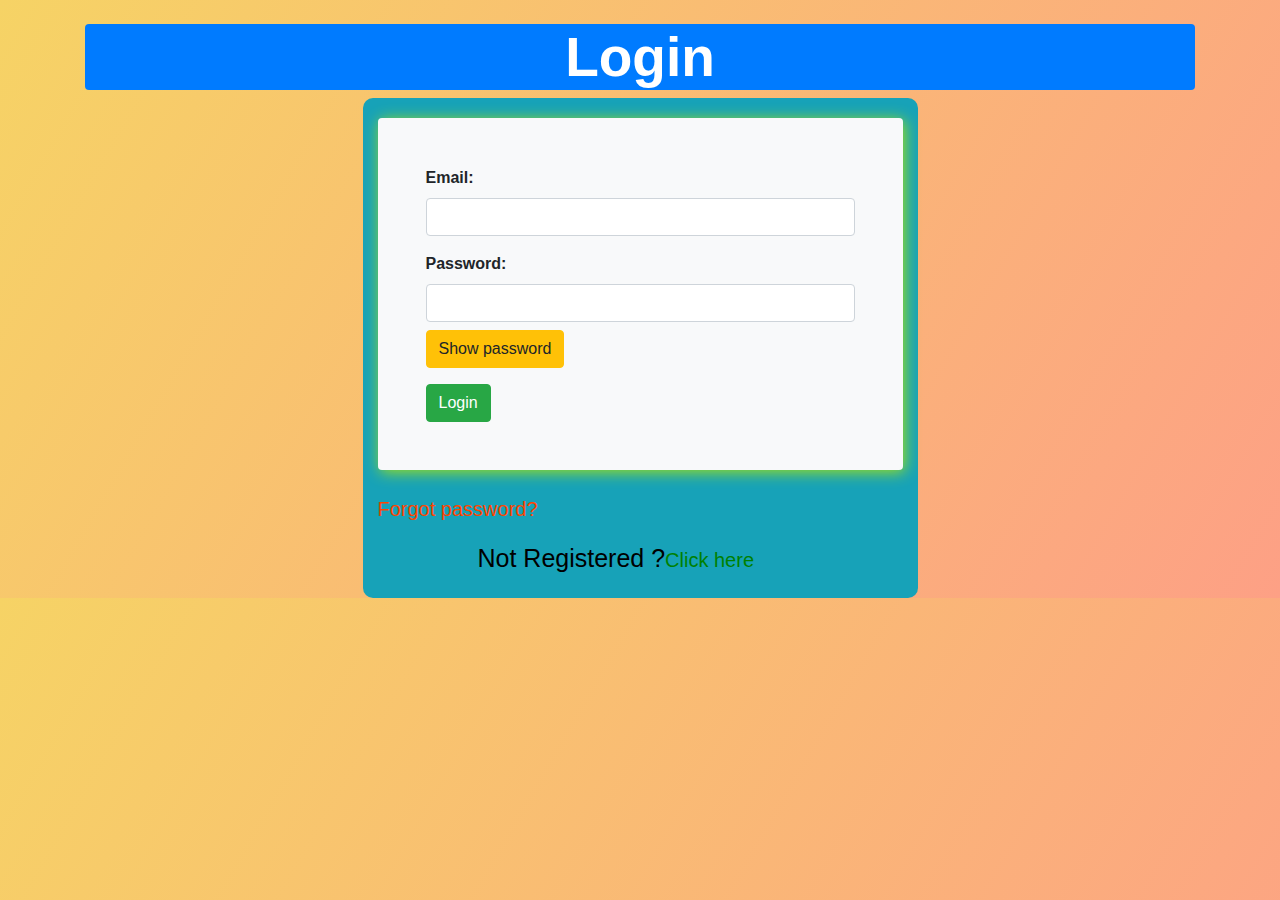
<file: Mini Project/application/log_in.html>
<!DOCTYPE html>
<html>
<head>
	<title>Login</title>
	<style>
		body{
			background-image: linear-gradient(120deg, #f6d365 0%, #fda085 100%);
		}
        .registerlink{
            margin-left: 100px;
        }

        .registerlink span{
            color: #000000;
            font-size: 25px;

        }

        .registerlink a{
            text-decoration: none;
            color: green;
            font-size: 20px
        }
        .shadow{
			box-shadow: 2px 2px 15px rgb(164, 226, 19);
		}
		.box{
			border-radius: 10px;
			padding-top: 20px;
			padding-bottom: 20px;
		}
	</style>
	<link rel="stylesheet" href="https://maxcdn.bootstrapcdn.com/bootstrap/4.0.0/css/bootstrap.min.css">

<!-- jQuery library -->
<script src="https://ajax.googleapis.com/ajax/libs/jquery/3.3.1/jquery.min.js"></script>

<!-- Popper JS -->
<script src="https://cdnjs.cloudflare.com/ajax/libs/popper.js/1.12.9/umd/popper.min.js"></script>

<!-- Latest compiled JavaScript -->
<script src="https://maxcdn.bootstrapcdn.com/bootstrap/4.0.0/js/bootstrap.min.js"></script>
</head>
<body>
	


	<div class="container "><br>
		<h1 class="text-white text-center font-weight-bold bg-primary rounded" style="font-size: 55px;"> Login </h1>
		<div class="col-lg-6 m-auto d-block bg-info box ">
			
			<form action="#" onclick=" return validation()" class="bg-light rounded p-5 shadow ">
				
				
				<div class="form-group">
					<label class="font-weight-bold"> Email: </label>
					<input type="text" name="email" class="form-control" id="emails" autocomplete="off">
					<span id="emailids" class="text-danger font-weight-bold"> </span>
				</div>

				<div class="form-group">
					<label class="font-weight-bold"> Password: </label>
					<input type="password" name="pass" class="form-control" id="pass" autocomplete="off">
                    <input type="button" value="Show password" class="btn btn-warning mt-2 " onclick="showPassword()">
					<span id="passwords" class="text-danger font-weight-bold"> </span>
				</div>

				
				

				<input type="button" name="submit" value="Login" class="btn btn-success " onclick="myFunction()">
                
				


			</form><br>
			<div class="form-group">
				<a href="#" class="text-right" style="color:orangered ; font-size:20px">Forgot password?</a>
	
			</div>
			<div class="registerlink">
				<span>Not Registered ?</span><a href="./sing_up.html" id="singup">Click here</a>
			</div>


		</div>
	</div>



	<script type="text/javascript">
		

		function validation(){

			
			var pass = document.getElementById('pass').value;
			var emails = document.getElementById('emails').value;
			
			





			if(emails == ""){
				document.getElementById('emailids').innerHTML =" ** Please fill the email id field";
				return false;
			}
			if(emails.indexOf('@') <= 0 ){
				document.getElementById('emailids').innerHTML =" ** @ Invalid Position";
				return false;
			}

			if((emails.charAt(emails.length-4)!='.') && (emails.charAt(emails.length-3)!='.')){
				document.getElementById('emailids').innerHTML =" ** . Invalid Position";
				return false;
			}


			if(pass == ""){
				document.getElementById('passwords').innerHTML =" ** Please fill the password field";
				return false;
			}
			if((pass.length <= 5) || (pass.length > 20)) {
				document.getElementById('passwords').innerHTML =" ** Passwords lenght must be between  5 and 20";
				return false;	
			}




			
		}

        function myFunction(){
            var pass1 = document.getElementById('pass').value;
			var emails1 = document.getElementById('emails').value;
            if(emails1=="guvi@gmail.com" && pass1=="12345678")
            {
                alert('Login  Succsesfuly')
                window.location.href=('main.html');
                
            }
            else{
                alert("Invalid Email and Password");
                return;
            }
        }

       function showPassword(){
        var pass2 = document.getElementById('pass');
        if(pass2.type==="password"){
            pass2.type="text";
        }else{
            pass2.type="password";
        }
       }
	</script>

</body>
</html>
</file>
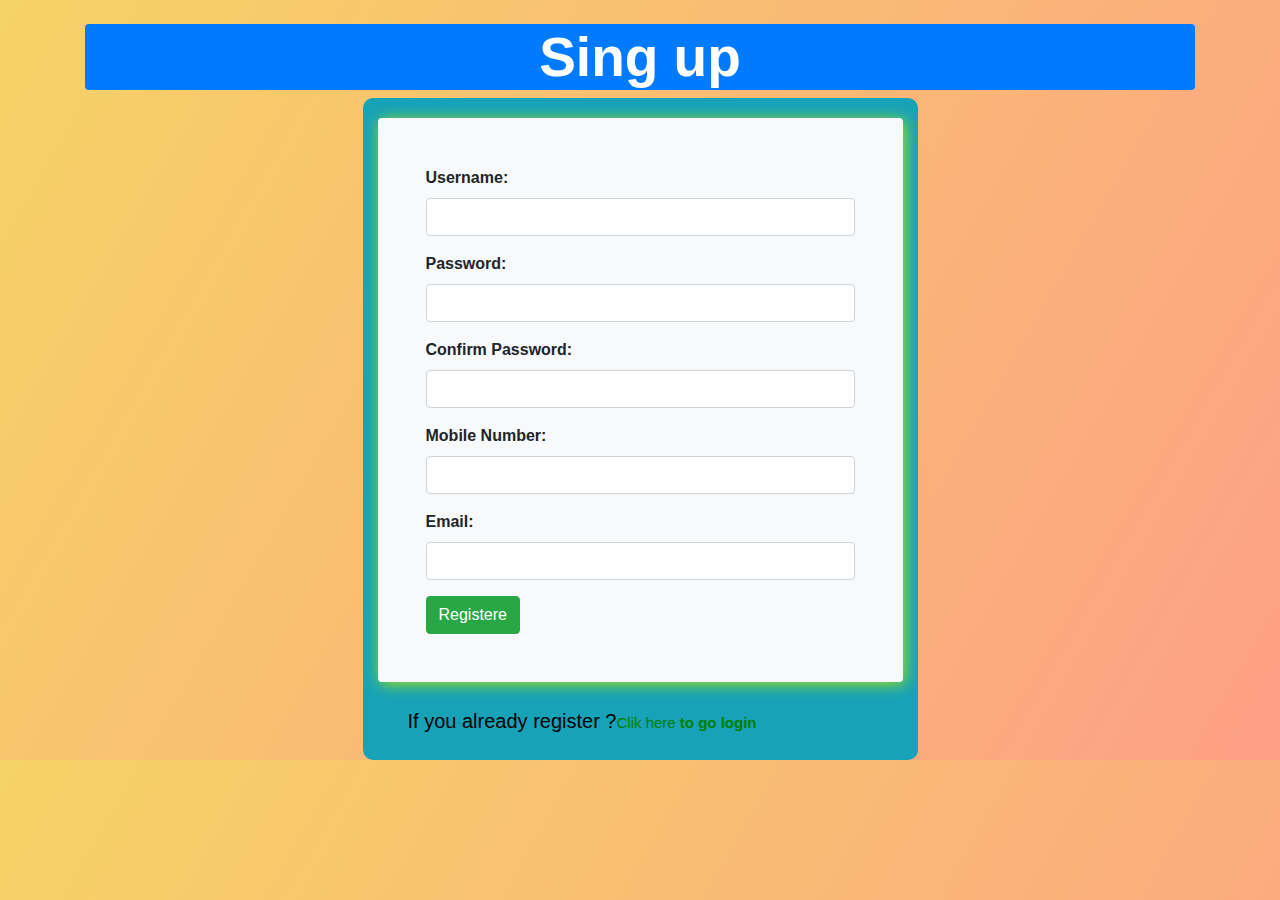
<file: Mini Project/application/sing_up.html>
<!DOCTYPE html>
<html>
<head>
	<title>Sing Up</title>
	<style>
		body{
			background-image: linear-gradient(120deg, #f6d365 0%, #fda085 100%);
		}
		.loginclik{
    		margin-left: 30px;
		}

		.loginclik span{
			color: black;
			font-size: 20px;

		}
		.loginclik a{
    		text-decoration: none;
    		color: green;
    		font-size: 15px;
		}
		.shadow{
			box-shadow: 2px 2px 15px rgb(164, 226, 19);
		}
		.box{
			border-radius: 10px;
			padding-top: 20px;
		}
	</style>
	<link rel="stylesheet" href="https://maxcdn.bootstrapcdn.com/bootstrap/4.0.0/css/bootstrap.min.css">

<!-- jQuery library -->
<script src="https://ajax.googleapis.com/ajax/libs/jquery/3.3.1/jquery.min.js"></script>
<script src="https://code.jquery.com/jquery-3.6.1.min.js" integrity="sha256-o88AwQnZB+VDvE9tvIXrMQaPlFFSUTR+nldQm1LuPXQ=" crossorigin="anonymous"></script>

<!-- Popper JS -->
<script src="https://cdnjs.cloudflare.com/ajax/libs/popper.js/1.12.9/umd/popper.min.js"></script>

<!-- Latest compiled JavaScript -->
<script src="https://maxcdn.bootstrapcdn.com/bootstrap/4.0.0/js/bootstrap.min.js"></script>
</head>
<body>
	


	<div class="container "><br>
		<h1 class="text-white text-center font-weight-bold bg-primary rounded" style="font-size: 55px;"> Sing up </h1>
		<div class="col-lg-6 m-auto d-block box bg-info ">
			
			<form action="#" onclick=" return validation()" class="bg-light rounded p-5 shadow" >
				
				<div class="form-group">
					<label for="user" for="user" class="font-weight-bold"> Username: </label>
					<input type="text" name="user" class="form-control" id="user" >
					<span id="username" class="text-danger font-weight-bold"> </span>
				</div>

				<div class="form-group">
					<label for="pass" class="font-weight-bold"> Password: </label>
					<input type="text" name="pass" class="form-control" id="pass" >
					<span id="passwords" class="text-danger font-weight-bold"> </span>
				</div>

				<div class="form-group">
					<label for="conpass" class="font-weight-bold"> Confirm Password: </label>
					<input type="text" name="conpass" class="form-control" id="conpass" >
					<span id="confrmpass" class="text-danger font-weight-bold"> </span>
				</div>

				<div class="form-group">
					<label for="mobileNumber" class="font-weight-bold"> Mobile Number: </label>
					<input type="text" name="mobile" class="form-control" id="mobileNumber" >
					<span id="mobileno" class="text-danger font-weight-bold"> </span>
				</div>
				
				<div class="form-group">
					<label for="emails" class="font-weight-bold"> Email: </label>
					<input type="text" name="email" class="form-control" id="emails" >
					<span id="emailids" class="text-danger font-weight-bold"> </span>
				</div>

				<input type="button" name="submit" value="Registere"  class="btn btn-success " onclick="myFunction()"	>



			</form><br>
			<div class="loginclik">
				<span>If you already register ?</span><a href="./log_in.html" >Clik here<b> to go login</b></a>
			</div>
<br>


		</div>
	</div>



	<script type="text/javascript">
		

		function validation(){

			var user = document.getElementById('user').value;
			var pass = document.getElementById('pass').value;
			var confirmpass = document.getElementById('conpass').value;
			var mobileNumber = document.getElementById('mobileNumber').value;
			var emails = document.getElementById('emails').value;





			if(user == ""){
				document.getElementById('username').innerHTML =" ** Please fill the username field";
				return false;
			}
			if((user.length <= 2) || (user.length > 20)) {
				document.getElementById('username').innerHTML =" ** Username lenght must be between 2 and 20";
				return false;	
			}
			if(!isNaN(user)){
				document.getElementById('username').innerHTML =" ** only characters are allowed";
				return false;
			}







			if(pass == ""){
				document.getElementById('passwords').innerHTML =" ** Please fill the password field";
				return false;
			}
			if((pass.length <= 5) || (pass.length > 20)) {
				document.getElementById('passwords').innerHTML =" ** Passwords lenght must be between  5 and 20";
				return false;	
			}


			if(pass!=confirmpass){
				document.getElementById('confrmpass').innerHTML =" ** Password does not match the confirm password";
				return false;
			}



			if(confirmpass == ""){
				document.getElementById('confrmpass').innerHTML =" ** Please fill the confirmpassword field";
				return false;
			}




			if(mobileNumber == ""){
				document.getElementById('mobileno').innerHTML =" ** Please fill the mobile NUmber field";
				return false;
			}
			if(isNaN(mobileNumber)){
				document.getElementById('mobileno').innerHTML =" ** user must write digits only not characters";
				return false;
			}
			if(mobileNumber.length!=10){
				document.getElementById('mobileno').innerHTML =" ** Mobile Number must be 10 digits only";
				return false;
			}



			if(emails == ""){
				document.getElementById('emailids').innerHTML =" ** Please fill the email id field";
				return false;
			}
			if(emails.indexOf('@') <= 0 ){
				document.getElementById('emailids').innerHTML =" ** @ Invalid Position";
				return false;
			}

			if((emails.charAt(emails.length-4)!='.') && (emails.charAt(emails.length-3)!='.')){
				document.getElementById('emailids').innerHTML =" ** . Invalid Position";
				return false;
			}
		}



		function myFunction(){
           
            
                alert('Register  Succsesfuly')
                window.location.href=('log_in.html');
                
				jsonData()
        }

		var count=0;
		function jsonData(){
			
			count++
			var id=count;
			var name=document.getElementById('user').value;
			var email=document.getElementById('emails').value;
			var password=  document.getElementById('pass').value;
			var mobileno = document.getElementById('mobileNumber').value;

			jsonObject={
				"Id":"",
				"Name":"",
				"Email":"",
				"Password":"",
				"MobileNo":""
		
			}

			jsonObject.Id=id;
			jsonObject.Name=name;
			jsonObject.Email=email;
			jsonObject.Password=password;
			jsonObject.MobileNo=mobileno;

			var singupData=JSON.stringify(jsonObject);

			console.log(singupData);


			
		}

		
	</script>

</body>
</html>
</file>
